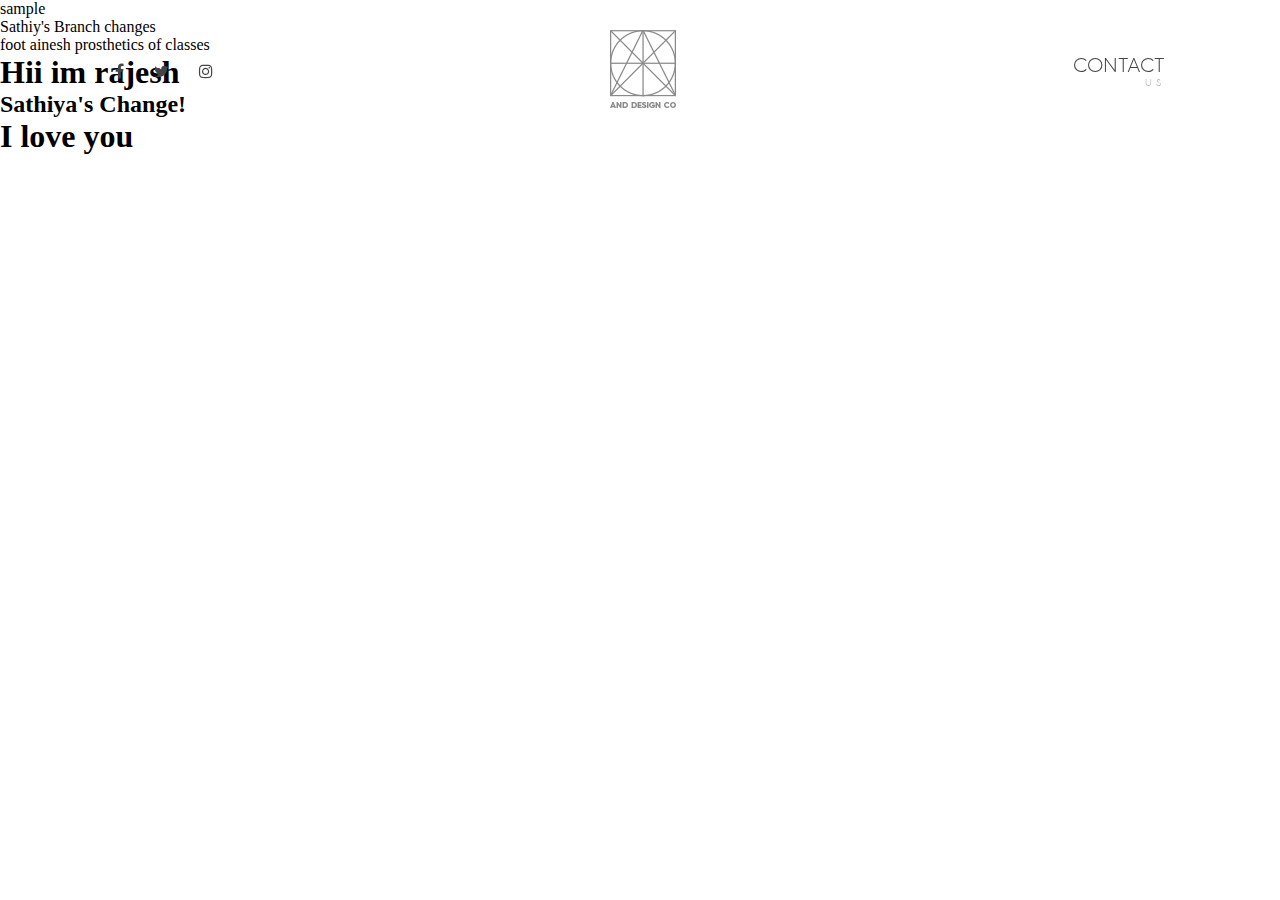
<file: index.html>
<!DOCTYPE html>
<html>
<head>
	<title>home</title>
	<meta http-equiv="X-UA-Compatible" content="IE=edge,chrome=1" />
	<meta content='width=device-width, initial-scale=1.0, maximum-scale=1.0, user-scalable=0' name='viewport' />
	<meta name="description" content="">
	<link rel="stylesheet" href="css/fa-brands.min.css">
	<link rel="stylesheet" href="css/fontawesome.css">
	<link rel="stylesheet" href="css/style.css">
	<link href="http://maxcdn.bootstrapcdn.com/font-awesome/4.7.0/css/font-awesome.min.css" rel="stylesheet">
</head>
<body>
	<div class="sample">
		<ul>
			<li>sample</li>
		</ul>
	</div>
	<div class="wrapper">
		<header class="home-page">
			<div class="icons">
				<ul>
					<li><a href="#"><i class="fa fa-facebook"></i></a></li>
					<li><a href="#"><i class="fa fa-twitter"></i></a></li>
					<li><a href="#"><i class="fa fa-instagram"></i></a></li>
				</ul>
			</div>
			<div class-"logo">
				<img src="./images/logo.png">
			</div>
			<div class="contact-us">
				<ul>
					<li>
						<a href="#">CONTACT<span>us</span></a>
					</li>
				</ul>
			</div>
		</header>
		<section class="center">
			<div class="pic-left">
				<figure></figure>
			</div>
			<div class="pic-right">
				<figure></figure>
			</div>
		</section>
		<section>Sathiy's Branch changes</section>
	</div>

<div>foot ainesh prosthetics of  classes</div>
<h1>Hii im rajesh</h1>
<h2>Sathiya's Change!</h2>
<h1>I love you</h1>

</body>
</html>
</file>
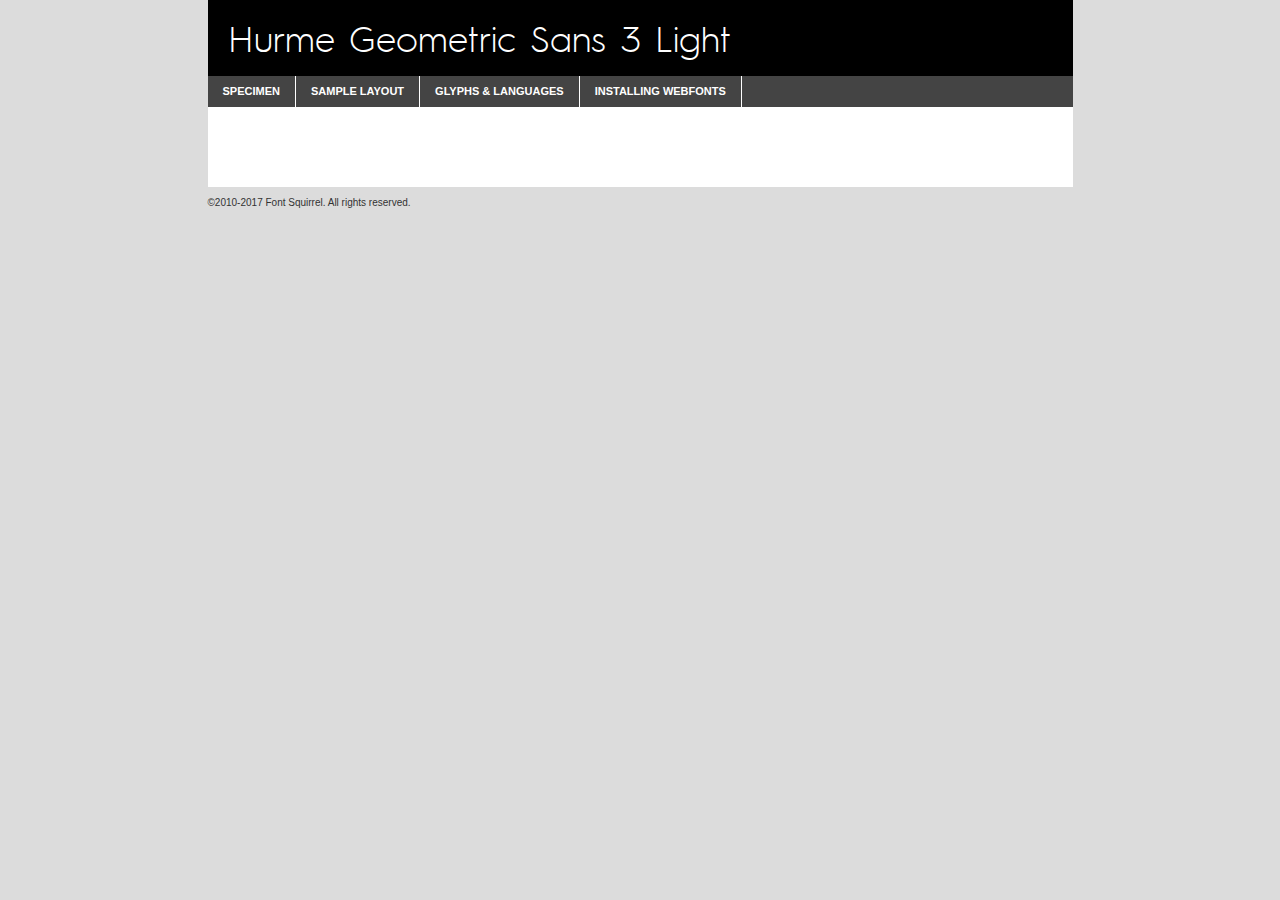
<file: fonts/hurmegeometricsans3_light-demo.html>
<!DOCTYPE html PUBLIC "-//W3C//DTD XHTML 1.0 Transitional//EN"
	"http://www.w3.org/TR/xhtml1/DTD/xhtml1-transitional.dtd">

<html xmlns="http://www.w3.org/1999/xhtml" xml:lang="en" lang="en">
<head>
	<meta http-equiv="Content-Type" content="text/html; charset=utf-8" />
	<script src="http://ajax.googleapis.com/ajax/libs/jquery/1.7.2/jquery.min.js" type="text/javascript" charset="utf-8"></script>
	<script type="text/javascript">
	(function($){$.fn.easyTabs=function(option){var param=jQuery.extend({fadeSpeed:"fast",defaultContent:1,activeClass:'active'},option);$(this).each(function(){var thisId="#"+this.id;if(param.defaultContent==''){param.defaultContent=1;}
	if(typeof param.defaultContent=="number")
	{var defaultTab=$(thisId+" .tabs li:eq("+(param.defaultContent-1)+") a").attr('href').substr(1);}else{var defaultTab=param.defaultContent;}
	$(thisId+" .tabs li a").each(function(){var tabToHide=$(this).attr('href').substr(1);$("#"+tabToHide).addClass('easytabs-tab-content');});hideAll();changeContent(defaultTab);function hideAll(){$(thisId+" .easytabs-tab-content").hide();}
	function changeContent(tabId){hideAll();$(thisId+" .tabs li").removeClass(param.activeClass);$(thisId+" .tabs li a[href=#"+tabId+"]").closest('li').addClass(param.activeClass);if(param.fadeSpeed!="none")
	{$(thisId+" #"+tabId).fadeIn(param.fadeSpeed);}else{$(thisId+" #"+tabId).show();}}
	$(thisId+" .tabs li").click(function(){var tabId=$(this).find('a').attr('href').substr(1);changeContent(tabId);return false;});});}})(jQuery);
	</script>
	<link rel="stylesheet" href="specimen_files/specimen_stylesheet.css" type="text/css" charset="utf-8" />
	<link rel="stylesheet" href="stylesheet.css" type="text/css" charset="utf-8" />

	<style type="text/css">
					body{
				font-family: 'hurme_geometric_sans_3light';
							}
		</style>

	<title>Hurme Geometric Sans 3 Light Specimen</title>
	
	
	<script type="text/javascript" charset="utf-8">
		$(document).ready(function() {
			$('#container').easyTabs({defaultContent:1});
		});
	</script>
</head>

<body>
<div id="container">
	<div id="header">
		Hurme Geometric Sans 3 Light	</div>
	<ul class="tabs">
		<li><a href="#specimen">Specimen</a></li>
		<li><a href="#layout">Sample Layout</a></li>
				<li><a href="#glyphs">Glyphs &amp; Languages</a></li>
		<li><a href="#installing">Installing Webfonts</a></li>
		
	</ul>
	
	<div id="main_content">

		
			<div id="specimen">
		
				<div class="section">
					<div class="grid12 firstcol">
						<div class="huge">AaBb</div>
					</div>
				</div>
		
				<div class="section">
					<div class="glyph_range">A&#x200B;B&#x200b;C&#x200b;D&#x200b;E&#x200b;F&#x200b;G&#x200b;H&#x200b;I&#x200b;J&#x200b;K&#x200b;L&#x200b;M&#x200b;N&#x200b;O&#x200b;P&#x200b;Q&#x200b;R&#x200b;S&#x200b;T&#x200b;U&#x200b;V&#x200b;W&#x200b;X&#x200b;Y&#x200b;Z&#x200b;a&#x200b;b&#x200b;c&#x200b;d&#x200b;e&#x200b;f&#x200b;g&#x200b;h&#x200b;i&#x200b;j&#x200b;k&#x200b;l&#x200b;m&#x200b;n&#x200b;o&#x200b;p&#x200b;q&#x200b;r&#x200b;s&#x200b;t&#x200b;u&#x200b;v&#x200b;w&#x200b;x&#x200b;y&#x200b;z&#x200b;1&#x200b;2&#x200b;3&#x200b;4&#x200b;5&#x200b;6&#x200b;7&#x200b;8&#x200b;9&#x200b;0&#x200b;&amp;&#x200b;.&#x200b;,&#x200b;?&#x200b;!&#x200b;&#64;&#x200b;(&#x200b;)&#x200b;#&#x200b;$&#x200b;%&#x200b;*&#x200b;+&#x200b;-&#x200b;=&#x200b;:&#x200b;;</div>
				</div>
				<div class="section">
					<div class="grid12 firstcol">
						<table class="sample_table">
							<tr><td>10</td><td class="size10">abcdefghijklmnopqrstuvwxyzABCDEFGHIJKLMNOPQRSTUVWXYZ0123456789abcdefghijklmnopqrstuvwxyzABCDEFGHIJKLMNOPQRSTUVWXYZ0123456789abcdefghijklmnopqrstuvwxyzABCDEFGHIJKLMNOPQRSTUVWXYZ</td></tr>
							<tr><td>11</td><td class="size11">abcdefghijklmnopqrstuvwxyzABCDEFGHIJKLMNOPQRSTUVWXYZ0123456789abcdefghijklmnopqrstuvwxyzABCDEFGHIJKLMNOPQRSTUVWXYZ0123456789abcdefghijklmnopqrstuvwxyzABCDEFGHIJKLMNOPQRSTUVWXYZ</td></tr>
							<tr><td>12</td><td class="size12">abcdefghijklmnopqrstuvwxyzABCDEFGHIJKLMNOPQRSTUVWXYZ0123456789abcdefghijklmnopqrstuvwxyzABCDEFGHIJKLMNOPQRSTUVWXYZ0123456789abcdefghijklmnopqrstuvwxyzABCDEFGHIJKLMNOPQRSTUVWXYZ</td></tr>
							<tr><td>13</td><td class="size13">abcdefghijklmnopqrstuvwxyzABCDEFGHIJKLMNOPQRSTUVWXYZ0123456789abcdefghijklmnopqrstuvwxyzABCDEFGHIJKLMNOPQRSTUVWXYZ0123456789abcdefghijklmnopqrstuvwxyzABCDEFGHIJKLMNOPQRSTUVWXYZ</td></tr>
							<tr><td>14</td><td class="size14">abcdefghijklmnopqrstuvwxyzABCDEFGHIJKLMNOPQRSTUVWXYZ0123456789abcdefghijklmnopqrstuvwxyzABCDEFGHIJKLMNOPQRSTUVWXYZ0123456789abcdefghijklmnopqrstuvwxyzABCDEFGHIJKLMNOPQRSTUVWXYZ</td></tr>
							<tr><td>16</td><td class="size16">abcdefghijklmnopqrstuvwxyzABCDEFGHIJKLMNOPQRSTUVWXYZ0123456789abcdefghijklmnopqrstuvwxyzABCDEFGHIJKLMNOPQRSTUVWXYZ</td></tr>
							<tr><td>18</td><td class="size18">abcdefghijklmnopqrstuvwxyzABCDEFGHIJKLMNOPQRSTUVWXYZ0123456789abcdefghijklmnopqrstuvwxyzABCDEFGHIJKLMNOPQRSTUVWXYZ</td></tr>
							<tr><td>20</td><td class="size20">abcdefghijklmnopqrstuvwxyzABCDEFGHIJKLMNOPQRSTUVWXYZ0123456789abcdefghijklmnopqrstuvwxyzABCDEFGHIJKLMNOPQRSTUVWXYZ</td></tr>
							<tr><td>24</td><td class="size24">abcdefghijklmnopqrstuvwxyzABCDEFGHIJKLMNOPQRSTUVWXYZ0123456789abcdefghijklmnopqrstuvwxyzABCDEFGHIJKLMNOPQRSTUVWXYZ</td></tr>
							<tr><td>30</td><td class="size30">abcdefghijklmnopqrstuvwxyzABCDEFGHIJKLMNOPQRSTUVWXYZ0123456789abcdefghijklmnopqrstuvwxyzABCDEFGHIJKLMNOPQRSTUVWXYZ</td></tr>
							<tr><td>36</td><td class="size36">abcdefghijklmnopqrstuvwxyzABCDEFGHIJKLMNOPQRSTUVWXYZ0123456789abcdefghijklmnopqrstuvwxyzABCDEFGHIJKLMNOPQRSTUVWXYZ</td></tr>
							<tr><td>48</td><td class="size48">abcdefghijklmnopqrstuvwxyzABCDEFGHIJKLMNOPQRSTUVWXYZ0123456789abcdefghijklmnopqrstuvwxyzABCDEFGHIJKLMNOPQRSTUVWXYZ</td></tr>
							<tr><td>60</td><td class="size60">abcdefghijklmnopqrstuvwxyzABCDEFGHIJKLMNOPQRSTUVWXYZ0123456789abcdefghijklmnopqrstuvwxyzABCDEFGHIJKLMNOPQRSTUVWXYZ</td></tr>
							<tr><td>72</td><td class="size72">abcdefghijklmnopqrstuvwxyzABCDEFGHIJKLMNOPQRSTUVWXYZ0123456789abcdefghijklmnopqrstuvwxyzABCDEFGHIJKLMNOPQRSTUVWXYZ</td></tr>
							<tr><td>90</td><td class="size90">abcdefghijklmnopqrstuvwxyzABCDEFGHIJKLMNOPQRSTUVWXYZ0123456789abcdefghijklmnopqrstuvwxyzABCDEFGHIJKLMNOPQRSTUVWXYZ</td></tr>
						</table>
				
					</div>
			
				</div>
		
		
		
								<div class="section" id="bodycomparison">


										<div id="xheight">
				<div class="fontbody">&#x25FC;&#x25FC;&#x25FC;&#x25FC;&#x25FC;&#x25FC;&#x25FC;&#x25FC;&#x25FC;&#x25FC;&#x25FC;&#x25FC;&#x25FC;&#x25FC;&#x25FC;&#x25FC;&#x25FC;&#x25FC;&#x25FC;&#x25FC;&#x25FC;&#x25FC;&#x25FC;&#x25FC;&#x25FC;&#x25FC;&#x25FC;&#x25FC;&#x25FC;&#x25FC;&#x25FC;&#x25FC;&#x25FC;&#x25FC;&#x25FC;&#x25FC;&#x25FC;&#x25FC;&#x25FC;&#x25FC;&#x25FC;&#x25FC;&#x25FC;&#x25FC;&#x25FC;&#x25FC;&#x25FC;&#x25FC;&#x25FC;&#x25FC;&#x25FC;&#x25FC;&#x25FC;&#x25FC;&#x25FC;&#x25FC;&#x25FC;&#x25FC;&#x25FC;&#x25FC;&#x25FC;&#x25FC;&#x25FC;&#x25FC;&#x25FC;&#x25FC;&#x25FC;&#x25FC;&#x25FC;&#x25FC;&#x25FC;&#x25FC;&#x25FC;&#x25FC;&#x25FC;&#x25FC;&#x25FC;&#x25FC;&#x25FC;&#x25FC;&#x25FC;&#x25FC;&#x25FC;&#x25FC;&#x25FC;&#x25FC;&#x25FC;&#x25FC;&#x25FC;&#x25FC;&#x25FC;&#x25FC;&#x25FC;&#x25FC;&#x25FC;&#x25FC;&#x25FC;&#x25FC;&#x25FC;body</div><div class="arialbody">body</div><div class="verdanabody">body</div><div class="georgiabody">body</div></div>
										<div class="fontbody" style="z-index:1">
											body<span>Hurme Geometric Sans 3 Light</span>
										</div>
										<div class="arialbody" style="z-index:1">
											body<span>Arial</span>
										</div>
										<div class="verdanabody" style="z-index:1">
											body<span>Verdana</span>
										</div>
										<div class="georgiabody" style="z-index:1">
											body<span>Georgia</span>
										</div>



								</div>
		
		
				<div class="section psample psample_row1" id="">
					
					<div class="grid2 firstcol">
						<p class="size10"><span>10.</span>Aenean lacinia bibendum nulla sed consectetur. Fusce dapibus, tellus ac cursus commodo, tortor mauris condimentum nibh, ut fermentum massa justo sit amet risus. Nullam id dolor id nibh ultricies vehicula ut id elit. Cum sociis natoque penatibus et magnis dis parturient montes, nascetur ridiculus mus. Nulla vitae elit libero, a pharetra augue.</p>
			
					</div>
					<div class="grid3">
						<p class="size11"><span>11.</span>Aenean lacinia bibendum nulla sed consectetur. Fusce dapibus, tellus ac cursus commodo, tortor mauris condimentum nibh, ut fermentum massa justo sit amet risus. Nullam id dolor id nibh ultricies vehicula ut id elit. Cum sociis natoque penatibus et magnis dis parturient montes, nascetur ridiculus mus. Nulla vitae elit libero, a pharetra augue.</p>
			
					</div>
					<div class="grid3">
						<p class="size12"><span>12.</span>Aenean lacinia bibendum nulla sed consectetur. Fusce dapibus, tellus ac cursus commodo, tortor mauris condimentum nibh, ut fermentum massa justo sit amet risus. Nullam id dolor id nibh ultricies vehicula ut id elit. Cum sociis natoque penatibus et magnis dis parturient montes, nascetur ridiculus mus. Nulla vitae elit libero, a pharetra augue.</p>
			
					</div>
					<div class="grid4">
						<p class="size13"><span>13.</span>Aenean lacinia bibendum nulla sed consectetur. Fusce dapibus, tellus ac cursus commodo, tortor mauris condimentum nibh, ut fermentum massa justo sit amet risus. Nullam id dolor id nibh ultricies vehicula ut id elit. Cum sociis natoque penatibus et magnis dis parturient montes, nascetur ridiculus mus. Nulla vitae elit libero, a pharetra augue.</p>
			
					</div>
					<div class="white_blend"></div>
					
				</div>
				<div class="section psample psample_row2" id="">
					<div class="grid3 firstcol">
						<p class="size14"><span>14.</span>Aenean lacinia bibendum nulla sed consectetur. Fusce dapibus, tellus ac cursus commodo, tortor mauris condimentum nibh, ut fermentum massa justo sit amet risus. Nullam id dolor id nibh ultricies vehicula ut id elit. Cum sociis natoque penatibus et magnis dis parturient montes, nascetur ridiculus mus. Nulla vitae elit libero, a pharetra augue.</p>
			
					</div>
					<div class="grid4">
						<p class="size16"><span>16.</span>Aenean lacinia bibendum nulla sed consectetur. Fusce dapibus, tellus ac cursus commodo, tortor mauris condimentum nibh, ut fermentum massa justo sit amet risus. Nullam id dolor id nibh ultricies vehicula ut id elit. Cum sociis natoque penatibus et magnis dis parturient montes, nascetur ridiculus mus. Nulla vitae elit libero, a pharetra augue.</p>
			
					</div>
					<div class="grid5">
						<p class="size18"><span>18.</span>Aenean lacinia bibendum nulla sed consectetur. Fusce dapibus, tellus ac cursus commodo, tortor mauris condimentum nibh, ut fermentum massa justo sit amet risus. Nullam id dolor id nibh ultricies vehicula ut id elit. Cum sociis natoque penatibus et magnis dis parturient montes, nascetur ridiculus mus. Nulla vitae elit libero, a pharetra augue.</p>
			
					</div>

					<div class="white_blend"></div>

				</div>
				
				<div class="section psample psample_row3" id="">
					<div class="grid5 firstcol">
						<p class="size20"><span>20.</span>Aenean lacinia bibendum nulla sed consectetur. Fusce dapibus, tellus ac cursus commodo, tortor mauris condimentum nibh, ut fermentum massa justo sit amet risus. Nullam id dolor id nibh ultricies vehicula ut id elit. Cum sociis natoque penatibus et magnis dis parturient montes, nascetur ridiculus mus. Nulla vitae elit libero, a pharetra augue.</p>
					</div>
					<div class="grid7">
						<p class="size24"><span>24.</span>Aenean lacinia bibendum nulla sed consectetur. Fusce dapibus, tellus ac cursus commodo, tortor mauris condimentum nibh, ut fermentum massa justo sit amet risus. Nullam id dolor id nibh ultricies vehicula ut id elit. Cum sociis natoque penatibus et magnis dis parturient montes, nascetur ridiculus mus. Nulla vitae elit libero, a pharetra augue.</p>
					</div>
					
					<div class="white_blend"></div>
					
				</div>
				
				<div class="section psample psample_row4" id="">
					<div class="grid12 firstcol">
						<p class="size30"><span>30.</span>Aenean lacinia bibendum nulla sed consectetur. Fusce dapibus, tellus ac cursus commodo, tortor mauris condimentum nibh, ut fermentum massa justo sit amet risus. Nullam id dolor id nibh ultricies vehicula ut id elit. Cum sociis natoque penatibus et magnis dis parturient montes, nascetur ridiculus mus. Nulla vitae elit libero, a pharetra augue.</p>
					</div>
					<div class="white_blend"></div>
					
				</div>
				
				
				
				<div class="section psample psample_row1 fullreverse">
					<div class="grid2 firstcol">
						<p class="size10"><span>10.</span>Aenean lacinia bibendum nulla sed consectetur. Fusce dapibus, tellus ac cursus commodo, tortor mauris condimentum nibh, ut fermentum massa justo sit amet risus. Nullam id dolor id nibh ultricies vehicula ut id elit. Cum sociis natoque penatibus et magnis dis parturient montes, nascetur ridiculus mus. Nulla vitae elit libero, a pharetra augue.</p>
			
					</div>
					<div class="grid3">
						<p class="size11"><span>11.</span>Aenean lacinia bibendum nulla sed consectetur. Fusce dapibus, tellus ac cursus commodo, tortor mauris condimentum nibh, ut fermentum massa justo sit amet risus. Nullam id dolor id nibh ultricies vehicula ut id elit. Cum sociis natoque penatibus et magnis dis parturient montes, nascetur ridiculus mus. Nulla vitae elit libero, a pharetra augue.</p>
			
					</div>
					<div class="grid3">
						<p class="size12"><span>12.</span>Aenean lacinia bibendum nulla sed consectetur. Fusce dapibus, tellus ac cursus commodo, tortor mauris condimentum nibh, ut fermentum massa justo sit amet risus. Nullam id dolor id nibh ultricies vehicula ut id elit. Cum sociis natoque penatibus et magnis dis parturient montes, nascetur ridiculus mus. Nulla vitae elit libero, a pharetra augue.</p>
			
					</div>
					<div class="grid4">
						<p class="size13"><span>13.</span>Aenean lacinia bibendum nulla sed consectetur. Fusce dapibus, tellus ac cursus commodo, tortor mauris condimentum nibh, ut fermentum massa justo sit amet risus. Nullam id dolor id nibh ultricies vehicula ut id elit. Cum sociis natoque penatibus et magnis dis parturient montes, nascetur ridiculus mus. Nulla vitae elit libero, a pharetra augue.</p>
			
					</div>
					<div class="black_blend"></div>
					
				</div>
				
				<div class="section psample psample_row2 fullreverse">
					<div class="grid3 firstcol">
						<p class="size14"><span>14.</span>Aenean lacinia bibendum nulla sed consectetur. Fusce dapibus, tellus ac cursus commodo, tortor mauris condimentum nibh, ut fermentum massa justo sit amet risus. Nullam id dolor id nibh ultricies vehicula ut id elit. Cum sociis natoque penatibus et magnis dis parturient montes, nascetur ridiculus mus. Nulla vitae elit libero, a pharetra augue.</p>
			
					</div>
					<div class="grid4">
						<p class="size16"><span>16.</span>Aenean lacinia bibendum nulla sed consectetur. Fusce dapibus, tellus ac cursus commodo, tortor mauris condimentum nibh, ut fermentum massa justo sit amet risus. Nullam id dolor id nibh ultricies vehicula ut id elit. Cum sociis natoque penatibus et magnis dis parturient montes, nascetur ridiculus mus. Nulla vitae elit libero, a pharetra augue.</p>
			
					</div>
					<div class="grid5">
						<p class="size18"><span>18.</span>Aenean lacinia bibendum nulla sed consectetur. Fusce dapibus, tellus ac cursus commodo, tortor mauris condimentum nibh, ut fermentum massa justo sit amet risus. Nullam id dolor id nibh ultricies vehicula ut id elit. Cum sociis natoque penatibus et magnis dis parturient montes, nascetur ridiculus mus. Nulla vitae elit libero, a pharetra augue.</p>
			
					</div>
					<div class="black_blend"></div>

				</div>
				
				<div class="section psample fullreverse psample_row3" id="">
					<div class="grid5 firstcol">
						<p class="size20"><span>20.</span>Aenean lacinia bibendum nulla sed consectetur. Fusce dapibus, tellus ac cursus commodo, tortor mauris condimentum nibh, ut fermentum massa justo sit amet risus. Nullam id dolor id nibh ultricies vehicula ut id elit. Cum sociis natoque penatibus et magnis dis parturient montes, nascetur ridiculus mus. Nulla vitae elit libero, a pharetra augue.</p>
					</div>
					<div class="grid7">
						<p class="size24"><span>24.</span>Aenean lacinia bibendum nulla sed consectetur. Fusce dapibus, tellus ac cursus commodo, tortor mauris condimentum nibh, ut fermentum massa justo sit amet risus. Nullam id dolor id nibh ultricies vehicula ut id elit. Cum sociis natoque penatibus et magnis dis parturient montes, nascetur ridiculus mus. Nulla vitae elit libero, a pharetra augue.</p>
					</div>
					
					<div class="black_blend"></div>
					
				</div>
				
				<div class="section psample fullreverse psample_row4" id="" style="border-bottom: 20px #000 solid;">
					<div class="grid12 firstcol">
						<p class="size30"><span>30.</span>Aenean lacinia bibendum nulla sed consectetur. Fusce dapibus, tellus ac cursus commodo, tortor mauris condimentum nibh, ut fermentum massa justo sit amet risus. Nullam id dolor id nibh ultricies vehicula ut id elit. Cum sociis natoque penatibus et magnis dis parturient montes, nascetur ridiculus mus. Nulla vitae elit libero, a pharetra augue.</p>
					</div>
					<div class="black_blend"></div>
					
				</div>
				
				
				
				
			</div>
			
			<div id="layout">
				
				<div class="section">
					
					<div class="grid12 firstcol">
						<h1>Lorem Ipsum Dolor</h1>
						<h2>Etiam porta sem malesuada magna mollis euismod</h2>
						
						<p class="byline">By <a href="#link">Aenean Lacinia</a></p>
					</div>
				</div>
				<div class="section">
					<div class="grid8 firstcol">
						<p class="large">Donec sed odio dui. Morbi leo risus, porta ac consectetur ac, vestibulum at eros. Fusce dapibus, tellus ac cursus commodo, tortor mauris condimentum nibh, ut fermentum massa justo sit amet risus. </p>

						
						<h3>Pellentesque ornare sem</h3>

						<p>Maecenas sed diam eget risus varius blandit sit amet non magna. Maecenas faucibus mollis interdum. Donec ullamcorper nulla non metus auctor fringilla. Nullam id dolor id nibh ultricies vehicula ut id elit. Nullam id dolor id nibh ultricies vehicula ut id elit. </p>

						<p>Aenean eu leo quam. Pellentesque ornare sem lacinia quam venenatis vestibulum. Lorem ipsum dolor sit amet, consectetur adipiscing elit. Cum sociis natoque penatibus et magnis dis parturient montes, nascetur ridiculus mus. </p>

						<p>Nulla vitae elit libero, a pharetra augue. Praesent commodo cursus magna, vel scelerisque nisl consectetur et. Aenean lacinia bibendum nulla sed consectetur. </p>

						<p>Nullam quis risus eget urna mollis ornare vel eu leo. Nullam quis risus eget urna mollis ornare vel eu leo. Maecenas sed diam eget risus varius blandit sit amet non magna. Donec ullamcorper nulla non metus auctor fringilla. </p>

						<h3>Cras mattis consectetur</h3>

						<p>Aenean eu leo quam. Pellentesque ornare sem lacinia quam venenatis vestibulum. Aenean lacinia bibendum nulla sed consectetur. Integer posuere erat a ante venenatis dapibus posuere velit aliquet. Cras mattis consectetur purus sit amet fermentum. </p>

						<p>Nullam id dolor id nibh ultricies vehicula ut id elit. Nullam quis risus eget urna mollis ornare vel eu leo. Cras mattis consectetur purus sit amet fermentum.</p>
					</div>
					
					<div class="grid4 sidebar">
						
						<div class="box reverse">
							<p class="last">Nullam quis risus eget urna mollis ornare vel eu leo. Donec ullamcorper nulla non metus auctor fringilla. Cras mattis consectetur purus sit amet fermentum. Sed posuere consectetur est at lobortis. Lorem ipsum dolor sit amet, consectetur adipiscing elit. </p>
						</div>
						
						<p class="caption">Maecenas sed diam eget risus varius.</p>

						<p>Vestibulum id ligula porta felis euismod semper. Integer posuere erat a ante venenatis dapibus posuere velit aliquet. Vestibulum id ligula porta felis euismod semper. Sed posuere consectetur est at lobortis. Maecenas sed diam eget risus varius blandit sit amet non magna. Fusce dapibus, tellus ac cursus commodo, tortor mauris condimentum nibh, ut fermentum massa justo sit amet risus. </p>

					

						<p>Duis mollis, est non commodo luctus, nisi erat porttitor ligula, eget lacinia odio sem nec elit. Aenean lacinia bibendum nulla sed consectetur. Vivamus sagittis lacus vel augue laoreet rutrum faucibus dolor auctor. Aenean lacinia bibendum nulla sed consectetur. Nullam quis risus eget urna mollis ornare vel eu leo. </p>

						<p>Praesent commodo cursus magna, vel scelerisque nisl consectetur et. Donec ullamcorper nulla non metus auctor fringilla. Maecenas faucibus mollis interdum. Fusce dapibus, tellus ac cursus commodo, tortor mauris condimentum nibh, ut fermentum massa justo sit amet risus. </p>

					</div>
				</div>
				
			</div>


			



		<div id="glyphs">
			<div class="section">
				<div class="grid12 firstcol">
			
				<h1>Language Support</h1>
				<p>The subset of Hurme Geometric Sans 3 Light in this kit supports the following languages:<br />
			
					Albanian, Basque, Breton, Chamorro, Danish, Dutch, English, Faroese, Finnish, French, Frisian, Galician, German, Icelandic, Italian, Malagasy, Norwegian, Portuguese, Spanish, Alsatian, Aragonese, Arapaho, Arrernte, Asturian, Aymara, Bislama, Cebuano, Corsican, Fijian, French_creole, Genoese, Gilbertese, Greenlandic, Haitian_creole, Hiligaynon, Hmong, Hopi, Ibanag, Iloko_ilokano, Indonesian, Interglossa_glosa, Interlingua, Irish_gaelic, Jerriais, Lojban, Lombard, Luxembourgeois, Manx, Mohawk, Norfolk_pitcairnese, Occitan, Oromo, Pangasinan, Papiamento, Piedmontese, Potawatomi, Rhaeto-romance, Romansh, Rotokas, Sami_lule, Samoan, Sardinian, Scots_gaelic, Seychelles_creole, Shona, Sicilian, Somali, Southern_ndebele, Swahili, Swati_swazi, Tagalog_filipino_pilipino, Tetum, Tok_pisin, Uyghur_latinized, Volapuk, Walloon, Warlpiri, Xhosa, Yapese, Zulu, Latinbasic, Ubasic, Demo				</p>
				<h1>Glyph Chart</h1>
				<p>The subset of Hurme Geometric Sans 3 Light in this kit includes all the glyphs listed below. Unicode entities are included above each glyph to help you insert individual characters into your layout.</p>
				<div id="glyph_chart">
			
																														 <div><p>&amp;#13;</p>&#13;</div>
																				 <div><p>&amp;#32;</p>&#32;</div>
																				 <div><p>&amp;#33;</p>&#33;</div>
																				 <div><p>&amp;#34;</p>&#34;</div>
																				 <div><p>&amp;#35;</p>&#35;</div>
																				 <div><p>&amp;#36;</p>&#36;</div>
																				 <div><p>&amp;#37;</p>&#37;</div>
																				 <div><p>&amp;#38;</p>&#38;</div>
																				 <div><p>&amp;#39;</p>&#39;</div>
																				 <div><p>&amp;#40;</p>&#40;</div>
																				 <div><p>&amp;#41;</p>&#41;</div>
																				 <div><p>&amp;#42;</p>&#42;</div>
																				 <div><p>&amp;#43;</p>&#43;</div>
																				 <div><p>&amp;#44;</p>&#44;</div>
																				 <div><p>&amp;#45;</p>&#45;</div>
																				 <div><p>&amp;#46;</p>&#46;</div>
																				 <div><p>&amp;#47;</p>&#47;</div>
																				 <div><p>&amp;#48;</p>&#48;</div>
																				 <div><p>&amp;#49;</p>&#49;</div>
																				 <div><p>&amp;#50;</p>&#50;</div>
																				 <div><p>&amp;#51;</p>&#51;</div>
																				 <div><p>&amp;#52;</p>&#52;</div>
																				 <div><p>&amp;#53;</p>&#53;</div>
																				 <div><p>&amp;#54;</p>&#54;</div>
																				 <div><p>&amp;#55;</p>&#55;</div>
																				 <div><p>&amp;#56;</p>&#56;</div>
																				 <div><p>&amp;#57;</p>&#57;</div>
																				 <div><p>&amp;#58;</p>&#58;</div>
																				 <div><p>&amp;#59;</p>&#59;</div>
																				 <div><p>&amp;#60;</p>&#60;</div>
																				 <div><p>&amp;#61;</p>&#61;</div>
																				 <div><p>&amp;#62;</p>&#62;</div>
																				 <div><p>&amp;#63;</p>&#63;</div>
																				 <div><p>&amp;#64;</p>&#64;</div>
																				 <div><p>&amp;#65;</p>&#65;</div>
																				 <div><p>&amp;#66;</p>&#66;</div>
																				 <div><p>&amp;#67;</p>&#67;</div>
																				 <div><p>&amp;#68;</p>&#68;</div>
																				 <div><p>&amp;#69;</p>&#69;</div>
																				 <div><p>&amp;#70;</p>&#70;</div>
																				 <div><p>&amp;#71;</p>&#71;</div>
																				 <div><p>&amp;#72;</p>&#72;</div>
																				 <div><p>&amp;#73;</p>&#73;</div>
																				 <div><p>&amp;#74;</p>&#74;</div>
																				 <div><p>&amp;#75;</p>&#75;</div>
																				 <div><p>&amp;#76;</p>&#76;</div>
																				 <div><p>&amp;#77;</p>&#77;</div>
																				 <div><p>&amp;#78;</p>&#78;</div>
																				 <div><p>&amp;#79;</p>&#79;</div>
																				 <div><p>&amp;#80;</p>&#80;</div>
																				 <div><p>&amp;#81;</p>&#81;</div>
																				 <div><p>&amp;#82;</p>&#82;</div>
																				 <div><p>&amp;#83;</p>&#83;</div>
																				 <div><p>&amp;#84;</p>&#84;</div>
																				 <div><p>&amp;#85;</p>&#85;</div>
																				 <div><p>&amp;#86;</p>&#86;</div>
																				 <div><p>&amp;#87;</p>&#87;</div>
																				 <div><p>&amp;#88;</p>&#88;</div>
																				 <div><p>&amp;#89;</p>&#89;</div>
																				 <div><p>&amp;#90;</p>&#90;</div>
																				 <div><p>&amp;#91;</p>&#91;</div>
																				 <div><p>&amp;#92;</p>&#92;</div>
																				 <div><p>&amp;#93;</p>&#93;</div>
																				 <div><p>&amp;#94;</p>&#94;</div>
																				 <div><p>&amp;#95;</p>&#95;</div>
																				 <div><p>&amp;#96;</p>&#96;</div>
																				 <div><p>&amp;#97;</p>&#97;</div>
																				 <div><p>&amp;#98;</p>&#98;</div>
																				 <div><p>&amp;#99;</p>&#99;</div>
																				 <div><p>&amp;#100;</p>&#100;</div>
																				 <div><p>&amp;#101;</p>&#101;</div>
																				 <div><p>&amp;#102;</p>&#102;</div>
																				 <div><p>&amp;#103;</p>&#103;</div>
																				 <div><p>&amp;#104;</p>&#104;</div>
																				 <div><p>&amp;#105;</p>&#105;</div>
																				 <div><p>&amp;#106;</p>&#106;</div>
																				 <div><p>&amp;#107;</p>&#107;</div>
																				 <div><p>&amp;#108;</p>&#108;</div>
																				 <div><p>&amp;#109;</p>&#109;</div>
																				 <div><p>&amp;#110;</p>&#110;</div>
																				 <div><p>&amp;#111;</p>&#111;</div>
																				 <div><p>&amp;#112;</p>&#112;</div>
																				 <div><p>&amp;#113;</p>&#113;</div>
																				 <div><p>&amp;#114;</p>&#114;</div>
																				 <div><p>&amp;#115;</p>&#115;</div>
																				 <div><p>&amp;#116;</p>&#116;</div>
																				 <div><p>&amp;#117;</p>&#117;</div>
																				 <div><p>&amp;#118;</p>&#118;</div>
																				 <div><p>&amp;#119;</p>&#119;</div>
																				 <div><p>&amp;#120;</p>&#120;</div>
																				 <div><p>&amp;#121;</p>&#121;</div>
																				 <div><p>&amp;#122;</p>&#122;</div>
																				 <div><p>&amp;#123;</p>&#123;</div>
																				 <div><p>&amp;#124;</p>&#124;</div>
																				 <div><p>&amp;#125;</p>&#125;</div>
																				 <div><p>&amp;#126;</p>&#126;</div>
																				 <div><p>&amp;#160;</p>&#160;</div>
																				 <div><p>&amp;#161;</p>&#161;</div>
																				 <div><p>&amp;#162;</p>&#162;</div>
																				 <div><p>&amp;#163;</p>&#163;</div>
																				 <div><p>&amp;#164;</p>&#164;</div>
																				 <div><p>&amp;#165;</p>&#165;</div>
																				 <div><p>&amp;#166;</p>&#166;</div>
																				 <div><p>&amp;#167;</p>&#167;</div>
																				 <div><p>&amp;#168;</p>&#168;</div>
																				 <div><p>&amp;#169;</p>&#169;</div>
																				 <div><p>&amp;#170;</p>&#170;</div>
																				 <div><p>&amp;#171;</p>&#171;</div>
																				 <div><p>&amp;#172;</p>&#172;</div>
																				 <div><p>&amp;#173;</p>&#173;</div>
																				 <div><p>&amp;#174;</p>&#174;</div>
																				 <div><p>&amp;#175;</p>&#175;</div>
																				 <div><p>&amp;#176;</p>&#176;</div>
																				 <div><p>&amp;#177;</p>&#177;</div>
																				 <div><p>&amp;#178;</p>&#178;</div>
																				 <div><p>&amp;#179;</p>&#179;</div>
																				 <div><p>&amp;#180;</p>&#180;</div>
																				 <div><p>&amp;#181;</p>&#181;</div>
																				 <div><p>&amp;#182;</p>&#182;</div>
																				 <div><p>&amp;#183;</p>&#183;</div>
																				 <div><p>&amp;#184;</p>&#184;</div>
																				 <div><p>&amp;#185;</p>&#185;</div>
																				 <div><p>&amp;#186;</p>&#186;</div>
																				 <div><p>&amp;#187;</p>&#187;</div>
																				 <div><p>&amp;#188;</p>&#188;</div>
																				 <div><p>&amp;#189;</p>&#189;</div>
																				 <div><p>&amp;#190;</p>&#190;</div>
																				 <div><p>&amp;#191;</p>&#191;</div>
																				 <div><p>&amp;#192;</p>&#192;</div>
																				 <div><p>&amp;#193;</p>&#193;</div>
																				 <div><p>&amp;#194;</p>&#194;</div>
																				 <div><p>&amp;#195;</p>&#195;</div>
																				 <div><p>&amp;#196;</p>&#196;</div>
																				 <div><p>&amp;#197;</p>&#197;</div>
																				 <div><p>&amp;#198;</p>&#198;</div>
																				 <div><p>&amp;#199;</p>&#199;</div>
																				 <div><p>&amp;#200;</p>&#200;</div>
																				 <div><p>&amp;#201;</p>&#201;</div>
																				 <div><p>&amp;#202;</p>&#202;</div>
																				 <div><p>&amp;#203;</p>&#203;</div>
																				 <div><p>&amp;#204;</p>&#204;</div>
																				 <div><p>&amp;#205;</p>&#205;</div>
																				 <div><p>&amp;#206;</p>&#206;</div>
																				 <div><p>&amp;#207;</p>&#207;</div>
																				 <div><p>&amp;#208;</p>&#208;</div>
																				 <div><p>&amp;#209;</p>&#209;</div>
																				 <div><p>&amp;#210;</p>&#210;</div>
																				 <div><p>&amp;#211;</p>&#211;</div>
																				 <div><p>&amp;#212;</p>&#212;</div>
																				 <div><p>&amp;#213;</p>&#213;</div>
																				 <div><p>&amp;#214;</p>&#214;</div>
																				 <div><p>&amp;#215;</p>&#215;</div>
																				 <div><p>&amp;#216;</p>&#216;</div>
																				 <div><p>&amp;#217;</p>&#217;</div>
																				 <div><p>&amp;#218;</p>&#218;</div>
																				 <div><p>&amp;#219;</p>&#219;</div>
																				 <div><p>&amp;#220;</p>&#220;</div>
																				 <div><p>&amp;#221;</p>&#221;</div>
																				 <div><p>&amp;#222;</p>&#222;</div>
																				 <div><p>&amp;#223;</p>&#223;</div>
																				 <div><p>&amp;#224;</p>&#224;</div>
																				 <div><p>&amp;#225;</p>&#225;</div>
																				 <div><p>&amp;#226;</p>&#226;</div>
																				 <div><p>&amp;#227;</p>&#227;</div>
																				 <div><p>&amp;#228;</p>&#228;</div>
																				 <div><p>&amp;#229;</p>&#229;</div>
																				 <div><p>&amp;#230;</p>&#230;</div>
																				 <div><p>&amp;#231;</p>&#231;</div>
																				 <div><p>&amp;#232;</p>&#232;</div>
																				 <div><p>&amp;#233;</p>&#233;</div>
																				 <div><p>&amp;#234;</p>&#234;</div>
																				 <div><p>&amp;#235;</p>&#235;</div>
																				 <div><p>&amp;#236;</p>&#236;</div>
																				 <div><p>&amp;#237;</p>&#237;</div>
																				 <div><p>&amp;#238;</p>&#238;</div>
																				 <div><p>&amp;#239;</p>&#239;</div>
																				 <div><p>&amp;#240;</p>&#240;</div>
																				 <div><p>&amp;#241;</p>&#241;</div>
																				 <div><p>&amp;#242;</p>&#242;</div>
																				 <div><p>&amp;#243;</p>&#243;</div>
																				 <div><p>&amp;#244;</p>&#244;</div>
																				 <div><p>&amp;#245;</p>&#245;</div>
																				 <div><p>&amp;#246;</p>&#246;</div>
																				 <div><p>&amp;#247;</p>&#247;</div>
																				 <div><p>&amp;#248;</p>&#248;</div>
																				 <div><p>&amp;#249;</p>&#249;</div>
																				 <div><p>&amp;#250;</p>&#250;</div>
																				 <div><p>&amp;#251;</p>&#251;</div>
																				 <div><p>&amp;#252;</p>&#252;</div>
																				 <div><p>&amp;#253;</p>&#253;</div>
																				 <div><p>&amp;#254;</p>&#254;</div>
																				 <div><p>&amp;#255;</p>&#255;</div>
																				 <div><p>&amp;#338;</p>&#338;</div>
																				 <div><p>&amp;#339;</p>&#339;</div>
																				 <div><p>&amp;#376;</p>&#376;</div>
																				 <div><p>&amp;#710;</p>&#710;</div>
																				 <div><p>&amp;#732;</p>&#732;</div>
																				 <div><p>&amp;#8192;</p>&#8192;</div>
																				 <div><p>&amp;#8193;</p>&#8193;</div>
																				 <div><p>&amp;#8194;</p>&#8194;</div>
																				 <div><p>&amp;#8195;</p>&#8195;</div>
																				 <div><p>&amp;#8196;</p>&#8196;</div>
																				 <div><p>&amp;#8197;</p>&#8197;</div>
																				 <div><p>&amp;#8198;</p>&#8198;</div>
																				 <div><p>&amp;#8199;</p>&#8199;</div>
																				 <div><p>&amp;#8200;</p>&#8200;</div>
																				 <div><p>&amp;#8201;</p>&#8201;</div>
																				 <div><p>&amp;#8202;</p>&#8202;</div>
																				 <div><p>&amp;#8208;</p>&#8208;</div>
																				 <div><p>&amp;#8209;</p>&#8209;</div>
																				 <div><p>&amp;#8210;</p>&#8210;</div>
																				 <div><p>&amp;#8211;</p>&#8211;</div>
																				 <div><p>&amp;#8212;</p>&#8212;</div>
																				 <div><p>&amp;#8216;</p>&#8216;</div>
																				 <div><p>&amp;#8217;</p>&#8217;</div>
																				 <div><p>&amp;#8218;</p>&#8218;</div>
																				 <div><p>&amp;#8220;</p>&#8220;</div>
																				 <div><p>&amp;#8221;</p>&#8221;</div>
																				 <div><p>&amp;#8222;</p>&#8222;</div>
																				 <div><p>&amp;#8226;</p>&#8226;</div>
																				 <div><p>&amp;#8230;</p>&#8230;</div>
																				 <div><p>&amp;#8239;</p>&#8239;</div>
																				 <div><p>&amp;#8249;</p>&#8249;</div>
																				 <div><p>&amp;#8250;</p>&#8250;</div>
																				 <div><p>&amp;#8287;</p>&#8287;</div>
																				 <div><p>&amp;#8364;</p>&#8364;</div>
																				 <div><p>&amp;#8482;</p>&#8482;</div>
																				 <div><p>&amp;#9724;</p>&#9724;</div>
																				 <div><p>&amp;#64257;</p>&#64257;</div>
																				 <div><p>&amp;#64258;</p>&#64258;</div>
																				 <div><p>&amp;#64259;</p>&#64259;</div>
																				 <div><p>&amp;#64260;</p>&#64260;</div>
																																																</div>	
				</div>
		
		
			</div>
		</div>
		
		
		<div id="specs">
			
		</div>
	
		<div id="installing">
			<div class="section">
				<div class="grid7 firstcol">
					<h1>Installing Webfonts</h1>
					
					<p>Webfonts are supported by all major browser platforms but not all in the same way. There are currently four different font formats that must be included in order to target all browsers. This includes TTF, WOFF, EOT and SVG.</p>
					
					<h2>1. Upload your webfonts</h2>
					<p>You must upload your webfont kit to your website. They should be in or near the same directory as your CSS files.</p>
					
					<h2>2. Include the webfont stylesheet</h2>
					<p>A special CSS @font-face declaration helps the various browsers select the appropriate font it needs without causing you a bunch of headaches. Learn more about this syntax by reading the <a href="https://www.fontspring.com/blog/further-hardening-of-the-bulletproof-syntax">Fontspring blog post</a> about it. The code for it is as follows:</p>


<code>
@font-face{ 
	font-family: 'MyWebFont';
	src: url('WebFont.eot');
	src: url('WebFont.eot?#iefix') format('embedded-opentype'),
	     url('WebFont.woff') format('woff'),
	     url('WebFont.ttf') format('truetype'),
	     url('WebFont.svg#webfont') format('svg');
}
</code>

	<p>We've already gone ahead and generated the code for you. All you have to do is link to the stylesheet in your HTML, like this:</p>
	<code>&lt;link rel=&quot;stylesheet&quot; href=&quot;stylesheet.css&quot; type=&quot;text/css&quot; charset=&quot;utf-8&quot; /&gt;</code>

					<h2>3. Modify your own stylesheet</h2>
					<p>To take advantage of your new fonts, you must tell your stylesheet to use them. Look at the original @font-face declaration above and find the property called "font-family." The name linked there will be what you use to reference the font. Prepend that webfont name to the font stack in the "font-family" property, inside the selector you want to change. For example:</p>
<code>p { font-family: 'WebFont', Arial, sans-serif; }</code>

<h2>4. Test</h2>
<p>Getting webfonts to work cross-browser <em>can</em> be tricky. Use the information in the sidebar to help you if you find that fonts aren't loading in a particular browser.</p>
				</div>
				
				<div class="grid5 sidebar">
					<div class="box">
						<h2>Troubleshooting<br />Font-Face Problems</h2>
						<p>Having trouble getting your webfonts to load in your new website? Here are some tips to sort out what might be the problem.</p>

						<h3>Fonts not showing in any browser</h3>

						<p>This sounds like you need to work on the plumbing. You either did not upload the fonts to the correct directory, or you did not link the fonts properly in the CSS. If you've confirmed that all this is correct and you still have a problem, take a look at your .htaccess file and see if requests are getting intercepted.</p>

						<h3>Fonts not loading in iPhone or iPad</h3>

						<p>The most common problem here is that you are serving the fonts from an IIS server. IIS refuses to serve files that have unknown MIME types. If that is the case, you must set the MIME type for SVG to "image/svg+xml" in the server settings. Follow these instructions from Microsoft if you need help.</p>

						<h3>Fonts not loading in Firefox</h3>

						<p>The primary reason for this failure? You are still using a version Firefox older than 3.5. So upgrade already! If that isn't it, then you are very likely serving fonts from a different domain. Firefox requires that all font assets be served from the same domain. Lastly it is possible that you need to add WOFF to your list of MIME types (if you are serving via IIS.)</p>

						<h3>Fonts not loading in IE</h3>

						<p>Are you looking at Internet Explorer on an actual Windows machine or are you cheating by using a service like Adobe BrowserLab? Many of these screenshot services do not render @font-face for IE. Best to test it on a real machine.</p>

						<h3>Fonts not loading in IE9</h3>

						<p>IE9, like Firefox, requires that fonts be served from the same domain as the website. Make sure that is the case.</p>
					</div>
				</div>
			</div>
			
		</div>
	
	</div>
	<div id="footer">
		<p>&copy;2010-2017 Font Squirrel. All rights reserved.</p>
	</div>
</div>
</body>
</html>
</file>
<file: css/style.css>
* {
  padding: 0;
  margin: 0;
}
a {
  text-decoration: none;
}
li {
  list-style-type: none;
}
.wrapper {
  margin: 0px;
  padding: 0px; 
}

/* Sathiya's css commit */

.home-page {
  display: flex;
  justify-content: space-between;
  align-items: center;
  width: calc(100% - 230px);
  position: fixed;
  left: 115px;
  top: 30px;
}
.home-page .icons {
  display: inline-block; 
}
.home-page .icons ul {
  text-decoration: none;
  overflow: hidden;
}
.home-page .icons ul li {
  float: left;
  text-decoration: none;
  display: flex;
  margin-left: 30px; 
}
.home-page .icons ul li a {
  float: right;
  color: #454545;
  text-decoration: none; 
}
.home-page .icons ul li:nth-child(1) {
   margin-left: 0;
}

.home-page .logo {
  display: inline-block; 
}

.home-page .contact-us {
  display: inline-block; 
}
.contact-us ul li a {
  font-family: 'hurmeLight';
  color: #454545;
  font-size: 20px;
  text-align: right;
  line-height: 10px;
}
.contact-us ul li a span {
  font-size: 13px;
  color: #bcbcbc;
  letter-spacing: 4px;
  display: block;
}
.center {
  width: calc(100% - 230px);
  height: calc(100% - 230px);
  position: fixed;
  left: 115px;
  top: 130px;
}
.center .pic {
  width: 50%;
  height: 100%;
  position: absolute;
  left: 0;
  top: 0;
  overflow: hidden;
}
.center .pic.left {

}
.center .pic.right {
  left: auto;
  right: 0;
}
.center .pic.right figure {
  left: auto;
  right: 0;
}
.center .pic figure {
   position: absolute;
   left: 0;
   top: 0;
   width: calc(100vw - 230px);
   height: 100%;
   background: url(../images/1.jpg);
   background-size: cover;
}

@font-face {
  font-family: 'hurmeLight';
  src: url("../fonts/hurmegeometricsans3_light-webfont.woff2") format("woff2"), 
       url("../fonts/hurmegeometricsans3_light-webfont.woff") format("woff");
  font-weight: normal;
  font-style: normal;
}

  /*# sourceMappingURL=style.css.map */
</file>
<file: fonts/stylesheet.css>
/*! Generated by Font Squirrel (https://www.fontsquirrel.com) on June 7, 2018 */



@font-face {
    font-family: 'hurme_geometric_sans_3light';
    src: url('hurmegeometricsans3_light-webfont.woff2') format('woff2'),
         url('hurmegeometricsans3_light-webfont.woff') format('woff');
    font-weight: normal;
    font-style: normal;

}
</file>
<file: css/fa-brands.min.css>
/*!
 * Font Awesome Free 5.0.6 by @fontawesome - http://fontawesome.com
 * License - http://fontawesome.com/license (Icons: CC BY 4.0, Fonts: SIL OFL 1.1, Code: MIT License)
 */
@font-face{font-family:Font Awesome\ 5 Brands;font-style:normal;font-weight:400;src:url(../fonts/fa-brands-400.eot);src:url(../fonts/fa-brands-400.eot?#iefix) format("embedded-opentype"),url(../fonts/fa-brands-400.woff2) format("woff2"),url(../fonts/fa-brands-400.woff) format("woff"),url(../fonts/fa-brands-400.ttf) format("truetype"),url(../fonts/fa-brands-400.svg#fontawesome) format("svg")}.fab{font-family:Font Awesome\ 5 Brands}
</file>
<file: fonts/specimen_files/specimen_stylesheet.css>
@import url('grid_12-825-55-15.css');

/*  
	CSS Reset by Eric Meyer - Released under Public Domain
    http://meyerweb.com/eric/tools/css/reset/
*/
html, body, div, span, applet, object, iframe,
h1, h2, h3, h4, h5, h6, p, blockquote, pre,
a, abbr, acronym, address, big, cite, code,
del, dfn, em, font, img, ins, kbd, q, s, samp,
small, strike, strong, sub, sup, tt, var,
b, u, i, center, dl, dt, dd, ol, ul, li,
fieldset, form, label, legend, table, 
caption, tbody, tfoot, thead, tr, th, td 
                  {margin: 0;padding: 0;border: 0;outline: 0;
                  font-size: 100%;vertical-align: baseline;
                  background: transparent;}
body              {line-height: 1;}
ol, ul            {list-style: none;}
blockquote, q     {quotes: none;}
blockquote:before, blockquote:after,
q:before, q:after {content: '';	content: none;}
:focus            {outline: 0;}
ins               {text-decoration: none;}
del               {text-decoration: line-through;}
table             {border-collapse: collapse;border-spacing: 0;}




body {
	color: #000;
	background-color: #dcdcdc;
}

a {
	text-decoration: none;
	color: #1883ba;
}

h1{
	font-size: 32px;
	font-weight: normal;
	font-style: normal;
	margin-bottom: 18px;
}

h2{
	font-size: 18px;
}

#container {
	width: 865px;
	margin: 0px auto;
}


#header {
	padding: 20px;
	font-size: 36px;
	background-color: #000;
	color: #fff;
}

#header span {
	color: #666;
}
#main_content {
	background-color: #fff;
	padding: 60px 20px 20px;
}


#footer p {
	margin: 0;
	padding-top: 10px;
	padding-bottom: 50px;
	color: #333;
	font: 10px Arial, sans-serif;
}

.tabs {
	width: 100%;
	height: 31px;
	background-color: #444;
}
.tabs li {
	float:  left;
	margin: 0;
	overflow: hidden;
	background-color: #444;
}
.tabs li a {
	display: block;
	color: #fff;
	text-decoration: none;
	font: bold 11px/11px 'Arial';
	text-transform: uppercase;
	padding: 10px 15px;
	border-right: 1px solid #fff;
}

.tabs li a:hover {
		background-color: #00b3ff;

}

.tabs li.active a {
	color:  #000;
	background-color: #fff;
}



div.huge {
	
	font-size: 300px;
	line-height: 1em;
	padding: 0;
	letter-spacing: -.02em;
	overflow: hidden;
}
div.glyph_range {
	font-size: 72px;
	line-height: 1.1em;
}

.size10{ font-size: 10px; }
.size11{ font-size: 11px; }
.size12{ font-size: 12px; }
.size13{ font-size: 13px; }
.size14{ font-size: 14px; }
.size16{ font-size: 16px; }
.size18{ font-size: 18px; }
.size20{ font-size: 20px; }
.size24{ font-size: 24px; }
.size30{ font-size: 30px; }
.size36{ font-size: 36px; }
.size48{ font-size: 48px; }
.size60{ font-size: 60px; }
.size72{ font-size: 72px; }
.size90{ font-size: 90px; }


.psample_row1 {	height: 120px;}
.psample_row1 {	height: 120px;}
.psample_row2 {	height: 160px;}
.psample_row3 {	height: 160px;}
.psample_row4 {	height: 160px;}

.psample {
	overflow: hidden;
	position: relative;
}
.psample p {
	line-height: 1.3em;
	display: block;
	overflow: hidden;
	margin: 0;
}

.psample span {
	margin-right: .5em;
}

.white_blend {
	width: 100%;
	height: 61px;
	background-image: url([data-uri]);
	position: absolute;
	bottom: 0;
}
.black_blend {
	width: 100%;
	height: 61px;
	background-image: url([data-uri]);
	position: absolute;
	bottom: 0;
}
.fullreverse {
	background:  #000 !important;
	color:  #fff !important;
	margin-left: -20px;
	padding-left: 20px;
	margin-right: -20px;
	padding-right: 20px;
	padding: 20px;
	margin-bottom:0;
}


.sample_table td {
	padding-top: 3px;
	padding-bottom:5px;
	padding-left: 5px;
	vertical-align: middle;
	line-height: 1.2em;
}

.sample_table td:first-child {
	background-color: #eee;
	text-align: right;
	padding-right: 5px;
	padding-left: 0;
	padding: 5px;
	font: 11px/12px "Courier New", Courier, mono;
}

code {
	white-space: pre;
	background-color: #eee;
	display: block;
	padding: 10px;
	margin-bottom: 18px;
	overflow: auto;
}


.bottom,.last 	{margin-bottom:0 !important; padding-bottom:0 !important;}

.box  { 
  padding: 18px; 
  margin-bottom: 18px; 
  background: #eee; 
}

.reverse,.reversed { background:  #000 !important;color:  #fff !important; border: none !important;}

#bodycomparison {
	position: relative;
	overflow: hidden;
	font-size: 72px;
	height: 90px;
	white-space: nowrap;
}

#bodycomparison div{
	font-size: 72px;
	line-height: 90px;
	display: inline;
	margin: 0 15px 0 0;
	padding: 0;
}

#bodycomparison div span{
	font: 10px Arial;
	position: absolute;
	left: 0;
}
#xheight {
	float: none;
	position: absolute;
	color: #d9f3ff;
	font-size: 72px;
	line-height: 90px;
}

.fontbody {
 position: relative;
}
.arialbody{
	font-family: Arial;
	position: relative;
}
.verdanabody{
	font-family: Verdana;
	position: relative;
}
.georgiabody{
	font-family: Georgia;
	position: relative;
}

/* @group Layout page
 */

#layout h1 {
	font-size: 36px;
	line-height: 42px;
	font-weight: normal;
	font-style: normal;
}

#layout h2 {
	font-size: 24px;
	line-height: 23px;
	font-weight: normal;
	font-style: normal;
}

#layout h3 {
	font-size: 22px;
	line-height: 1.4em;
	margin-top: 1em;
	font-weight: normal;
	font-style: normal;
}


#layout p.byline {
	font-size: 12px;
	margin-top: 18px;
	line-height: 12px;
	margin-bottom: 0;
}
#layout p {
	font-size: 14px;
	line-height: 21px;
	margin-bottom: .5em;
}

#layout p.large{
	font-size: 18px;
	line-height: 26px;
}

#layout .sidebar p{
	font-size: 12px;
	line-height: 1.4em;
}

#layout p.caption {
	font-size: 10px;
	margin-top: -16px;
	margin-bottom: 18px;
}

/* @end */

/* @group Glyphs */

#glyph_chart div{
	background-color: #d9f3ff;
	color: black;
	float: left;
	font-size: 36px;
	height: 1.2em;
	line-height: 1.2em;
	margin-bottom: 1px;
	margin-right: 1px;
	text-align: center;
	width: 1.2em;
	position: relative;
	padding: .6em .2em .2em;
}

#glyph_chart div p {
	position: absolute;
	left: 0;
	top: 0;
	display: block;
	text-align: center;
	font: bold 9px Arial, sans-serif;
	background-color: #3a768f;
	width: 100%;
	color: #fff;
	padding: 2px 0;
}


#glyphs h1 {
	font-family: Arial, sans-serif;
}
/* @end */

/* @group Installing */

#installing {
	font: 13px Arial, sans-serif;
}

#installing p,
#glyphs p{
	line-height: 1.2em;
	margin-bottom: 18px;
	font: 13px Arial, sans-serif;
}



#installing h3{
	font-size: 15px;
	margin-top: 18px;
}

/* @end */

#rendering h1 {
	font-family: Arial, sans-serif;
}
.render_table td {
	font: 11px "Courier New", Courier, mono;
	vertical-align: middle;
}
</file>
